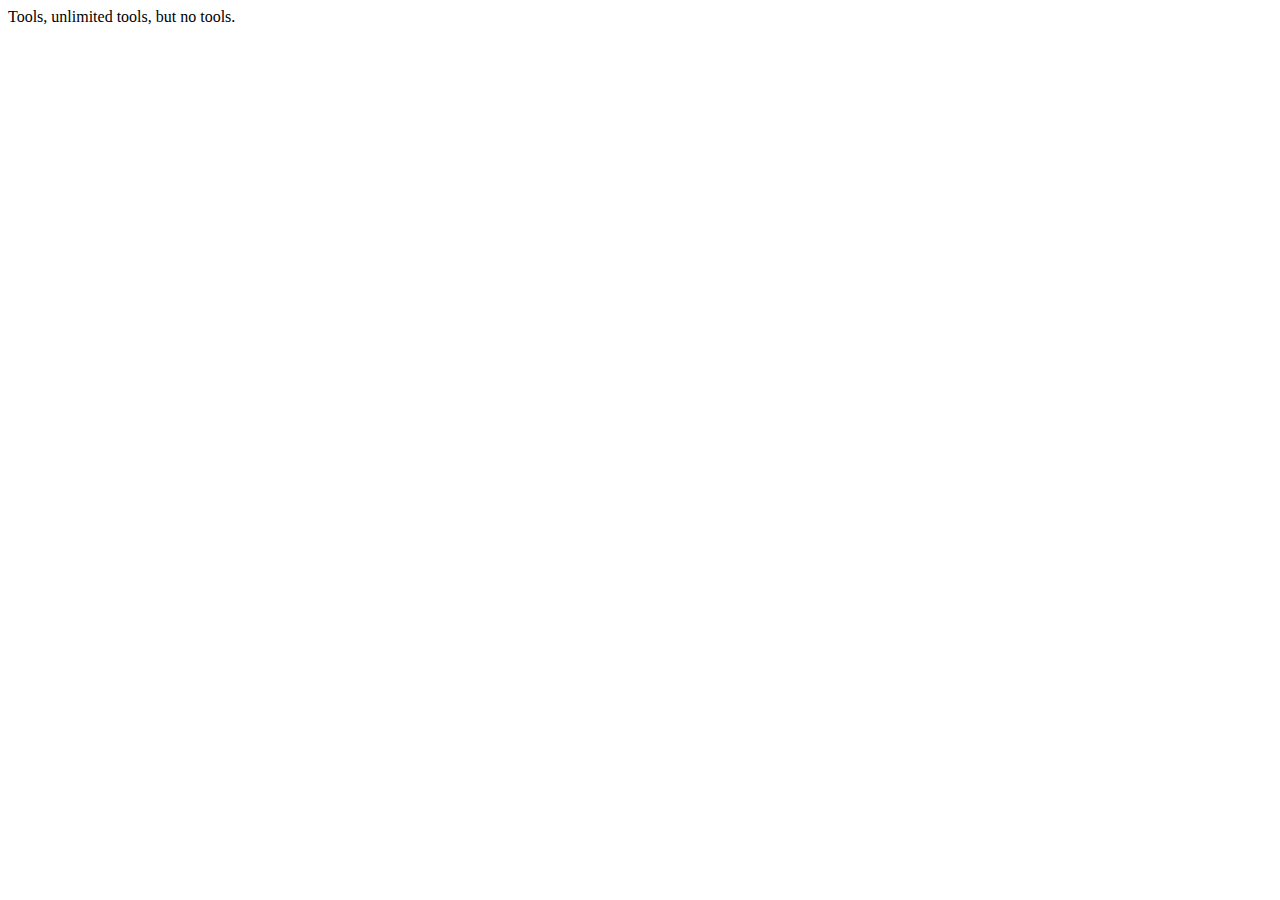
<file: index.html>
<!DOCTYPE html>
<html lang="en">
<head>
    <meta charset="UTF-8">
    <meta name="viewport" content="width=device-width, initial-scale=1.0">
    <title>Document</title>
</head>
<body>
    Tools, unlimited tools, but no tools.
</body>
</html>
</file>
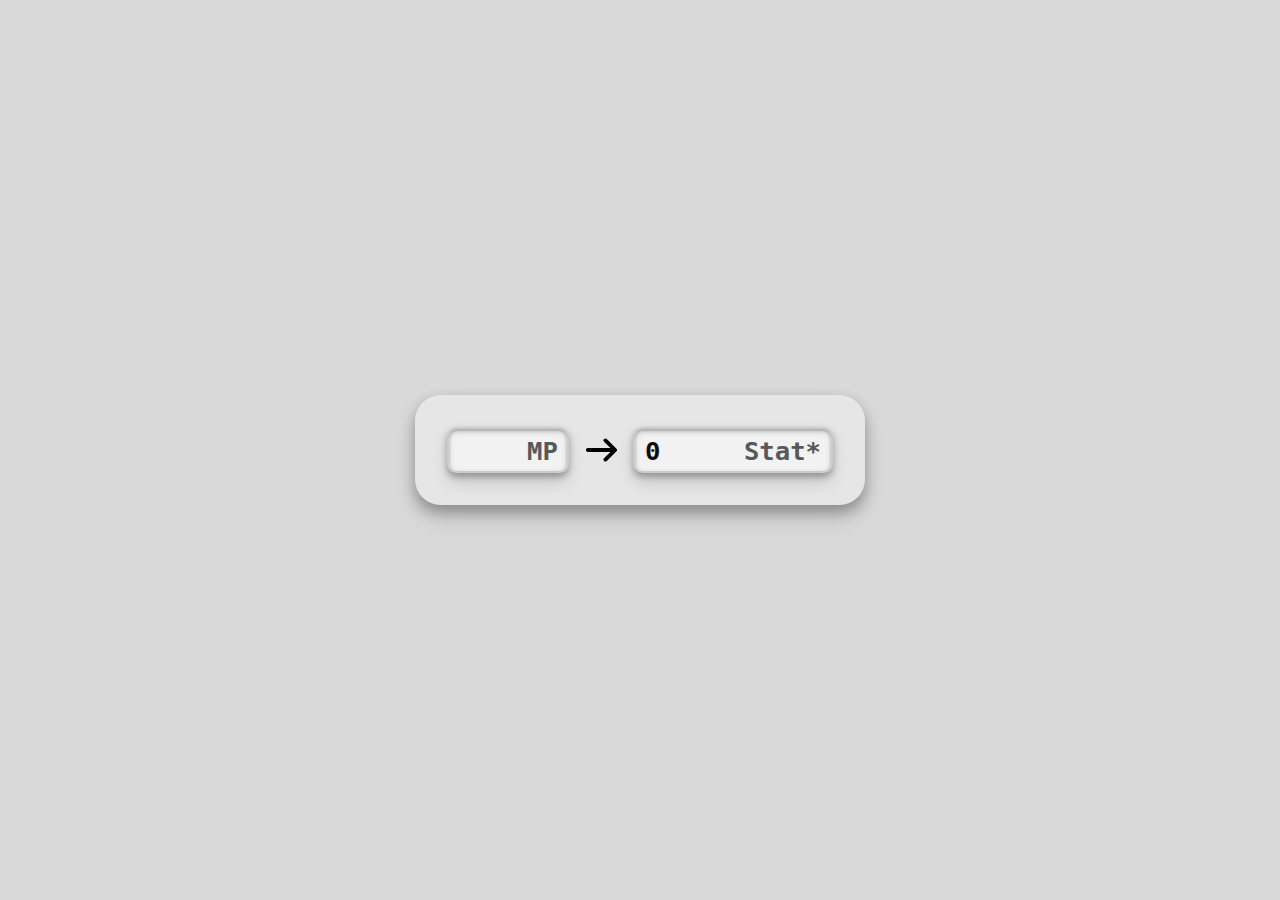
<file: mp-to-stats/index.html>
<!DOCTYPE html>
<html lang="en">
<head>
    <meta charset="UTF-8">
    <meta name="viewport" content="width=device-width, initial-scale=1.0">
    <script src="../mobile.js"></script>
    <script src="../theme.js"></script>
    <title>Document</title>
    <style>
        @font-face {
            font-family: Montserrat;
            src: url(../resources/Montserrat-VariableFont_wght.ttf) format("truetype-variations");
            font-style: normal;
            font-weight: 100 900;
        }
        @font-face {
            font-family: Montserrat;
            src: url(../resources/Montserrat-VariableFont_wght.ttf) format("truetype-variations");
            font-style: italic;
            font-weight: 100 900;
        }
        html {
            --bg-dark: hsl(0, 0%, 85%);
            --bg-mid: hsl(0, 0%, 90%);
            --bg-light: hsl(0, 0%, 95%);
            --txt: hsl(0, 0%, 5%);
            --txt-muted: hsl(0, 0%, 35%);
            --accent-h: 40;
            --accent: hsl(var(--accent-h), 100%, 50%);
            --border: hsl(0, 0%, 80%);
            --border-select: hsl(var(--accent-h), 100%, 50%);
            --cursor: hsl(0, 0%, 40%);
        }
        body {
            background-color: var(--bg-dark);
            color: var(--txt);
            margin: 0;
            overflow: hidden;
            font-family: Montserrat, Verdana, Geneva, Tahoma, sans-serif;
        }
        .container {
            display: flex;
            width: 100vw;
            height: 100vh;
            justify-content: center;
            align-items: center;
            transition: height 0.3s;
        }
        .keyboard .container {
            height: calc(100vh - 25rem);
        }
        .vertical {
            display: flex;
            flex-direction: column;
            background-color: var(--bg-mid);
            padding: 2rem;
            box-shadow: 0 0.8rem 1.4rem #0002, 0 0.4rem 0.8rem #0004;
            border-radius: 1.6rem;
        }
        .block {
            display: flex;
            gap: 0.8rem;
        }
        .mobile .block {
            flex-direction: column;
            align-items: center;
        }
        img {
            width: 2.4rem;
            cursor: pointer;
            user-select: none;
            -webkit-user-drag: none;
            -webkit-touch-callout: none;
            -webkit-user-select: none;
            -moz-user-select: none;
            -ms-user-select: none;
            transition: transform 0.3s;
        }
        .mobile #input-arrow {
            display: none;
        }
        html:not(.mobile) #input-arrow-mobile {
            display: none;
        }
        .input {
            position: relative;
            background-color: var(--bg-light);
            font-family: monospace;
            font-size: 1.6rem;
            height: 2.6rem;
            font-weight: 700;
            border-radius: 0.6rem;
            padding-inline: 0.6rem;
            border: 0.15rem var(--border) solid;
            box-shadow: 0 0.6rem 1rem #0002, 0 0.2rem 0.4rem #0004, inset 0 0.2rem 0.4rem #0002, inset 0 0.1rem 0.2rem #0004;
            transition: border 0.2s;
            width: calc((var(--char-amount) + var(--label-chars)) * 1ch + 0.4rem);
            transition: width 0.3s;
        }
        .mobile .input {
            width: calc(100vw - 6rem);
        }
        .input .text {
            padding-inline: 0.6rem;
            position: absolute;
            left: 0;
            top: 0.4rem;
            /* text-shadow: 0 0.2rem 0.4rem #0004, 0 0.04rem 0.16rem #0008; */
        }
        .input .type {
            padding-inline: 0.6rem;
            position: absolute;
            right: 0;
            top: 0.4rem;
            color: var(--txt-muted);
            user-select: none;
            -webkit-user-select: none;
            -moz-user-select: none;
            -ms-user-select: none;
        }
        .input .cursor {
            position: absolute;
            left: calc(0.52rem + (var(--cursor-position) * 1ch));
            border-radius: 1rem;
            top: 0.2rem;
            width: 0.16rem;
            height: 2.2rem;
            background-color: var(--cursor);
            color: var(--txt-muted);
            display: none;
            transition: left 0.08s;
        }
        .input.selected {
            border: 0.15rem var(--border-select) solid;
        }
        .input.selected .text {
            user-select: none;
            -webkit-user-select: none;
            -moz-user-select: none;
            -ms-user-select: none;
        }
        .input.selected .cursor {
            display: block;
        }
        .block[data-convert="mp"]>#field-mp:not(.selected) {
            cursor: pointer;
        }
        .block[data-convert="stats"]>#field-stats:not(.selected) {
            cursor: pointer;
        }
        .vertical>span {
            font-weight: 700;
            line-height: 0.8rem;
            font-size: 1rem;
            height: 0rem;
            width: 20rem;
            overflow: hidden;
            color: var(--txt-muted);
            transition: height 0.3s, margin-top 0.3s;
        }
        .mobile .vertical>span {
            width: calc(100vw - 6rem);
        }
        .vertical>span.enabled {
            height: 1.6rem;
            margin-top: 0.2rem;
        }
        #mobile-dialog {
            display: flex;
            flex-direction: row;
            justify-content: end;
        }
        html:not(.mobile) #mobile-dialog {
            display: none;
        }
        #mobile-dialog>div {
            background-color: var(--accent);
            color: hsl(var(--accent-h), 100%, 95%);
            font-weight: 700;
            padding-block: 0.6rem;
            padding-inline: 1rem;
            border-radius: 0.6rem;
            margin-top: 1rem;
            font-size: 1.2rem;
            box-shadow: 0 0.6rem 1rem #0002, 0 0.2rem 0.4rem #0004;
        }
        #keyboard {
            position: fixed;
            bottom: -25rem;
            height: 23rem;
            padding: 1rem;
            display: flex;
            flex-direction: row;
            justify-content: start;
            align-content: start;
            gap: 0.6rem;
            flex-wrap: wrap;
            background-color: var(--bg-mid);
            transition: bottom 0.3s;
        }
        .keyboard #keyboard {
            position: fixed;
            bottom: -2rem;
            height: 25rem;
            padding: 1rem;
            display: flex;
            flex-direction: row;
            justify-content: start;
            align-content: start;
            gap: 0.6rem;
            flex-wrap: wrap;
            background-color: var(--bg-mid);
        }
        #keyboard>div {
            width: calc((100vw - 3.2rem) / 3);
            height: 4rem;
            display: flex;
            justify-content: center;
            align-items: center;
            font-size: 2rem;
            font-weight: 700;
            background-color: var(--bg-light);
            border-radius: 0.4rem;
            box-shadow: 0 0.6rem 1rem #0002, 0 0.2rem 0.4rem #0004;
            transition: background-color 0.2s;
        }
        #keyboard>div.locked {
            background-color: var(--bg-dark);
        }
        #keyboard>.arrows {
            width: calc((100vw - 2.6rem) / 2);
            height: 3rem;
            display: flex;
            gap: 0.2rem;
            justify-content: space-evenly;
            padding-inline: 0.2rem;
            box-sizing: border-box;
        }
        #keyboard>#enter {
            background-color: var(--accent);
        }
    </style>
</head>
<body>
    <div class="container">
        <div class="vertical">
            <div class="block" data-convert="mp">
                <div class="input" id="field-mp" style="--cursor-position: 0; --char-amount: 4; --label-chars: 2;"><div class="text"></div><div class="type">MP</div><div class="cursor"></div></div>
                <img src="../resources/arrow-right-solid-full.svg" alt="" id="input-arrow">
                <img src="../resources/arrow-down-solid-full.svg" alt="" id="input-arrow-mobile">
                <div class="input" id="field-stats" style="--cursor-position: 0; --char-amount: 6; --label-chars: 5;"><div class="text">0</div><div class="type">Stat*</div><div class="cursor"></div></div>
            </div>
            <span>NOTE: As of June 2025 the max MP is 1859MP.</span>
            <div id="mobile-dialog">
                <div>Convert</div>
            </div>
        </div>
    </div>
    <div id="keyboard">
        <div class="arrows locked" id="left"><img src="../resources/arrow-left-solid-full.svg" alt="LEFT"></div>
        <div class="arrows locked" id="right"><img src="../resources/arrow-right-solid-full.svg" alt="RIGHT"></div>
        <div id="1">1</div>
        <div id="2">2</div>
        <div id="3">3</div>
        <div id="4">4</div>
        <div id="5">5</div>
        <div id="6">6</div>
        <div id="7">7</div>
        <div id="8">8</div>
        <div id="9">9</div>
        <div id="backspace" class="locked"><img src="../resources/delete.svg" alt="Backspace"></div>
        <div id="zero" class="locked">0</div>
        <div id="enter"><img src="../resources/corner-down-left.svg" alt="Enter"></div>
    </div>
    <script>
        Number.prototype.roundTo = function(decimals) {
            const factor = 10 ** decimals;
            return Math.round(this * factor) / factor;
        };

        function calculateStatsMultiplier(MP) {
            // <!-- 29.97(ln(0.0019x+1))^1.2 -->
            return ((Math.log((0.0019 * MP) + 1)) ** 1.2) * 29.97;
        }

        function calculateMP(Stats) {
            // <!-- (exp(1.2-root(Stats/29.97))-1)/0.0019 -->
            return (Math.exp((Stats/29.97) ** (1 / 1.2)) - 1) / 0.0019;
        }

        Array.from(document.querySelectorAll(".block>img")).forEach(image => {
            image.addEventListener("click", () => {
                if (document.querySelector(".block").dataset.convert == "mp") {
                    document.querySelector(".block").dataset.convert = "stats";
                    document.querySelector("#field-mp>.text").innerText = "0";
                    document.querySelector("#field-stats>.text").innerText = "";
                    document.getElementById("field-stats").style.setProperty("--cursor-position", 0);
                    image.style.transform = "rotate(-180deg)";
                    document.getElementById("field-stats").style.setProperty("--char-amount", 2);
                } else if (document.querySelector(".block").dataset.convert == "stats") {
                    document.querySelector(".block").dataset.convert = "mp";
                    document.querySelector("#field-stats>.text").innerText = "0";
                    document.querySelector("#field-mp>.text").innerText = "";
                    document.getElementById("field-mp").style.setProperty("--cursor-position", 0);
                    image.style.transform = "rotate(0deg)";
                    document.getElementById("field-stats").style.setProperty("--char-amount", 6);
                    document.querySelector(".vertical>span").classList.remove("enabled");
                }
                document.getElementById("field-mp").classList.remove("selected");
                document.getElementById("field-stats").classList.remove("selected");
                Array.from(document.querySelectorAll("#keyboard>div:not(#left, #right, #backspace, #zero)")).forEach((key) => {key.classList.remove("locked")});
                Array.from(document.querySelectorAll("#keyboard>div:is(#left, #right, #backspace, #zero)")).forEach((key) => {key.classList.add("locked")});
            });
        });

        Array.from(document.querySelectorAll("#keyboard>div:not(#arrows)")).forEach((button) => {
            button.addEventListener("click", () => {
                let inputElement;
                let input;
                let output
                if (document.querySelector(".block").dataset.convert == "mp") {
                    inputElement = document.getElementById("field-mp");
                    input = document.querySelector("#field-mp>.text");
                    output = document.querySelector("#field-stats>.text");
                }
                if (document.querySelector(".block").dataset.convert == "stats") {
                    inputElement = document.getElementById("field-stats");
                    input = document.querySelector("#field-stats>.text");
                    output = document.querySelector("#field-mp>.text");
                }
                let inputMaxChars = parseInt(inputElement.style.getPropertyValue("--char-amount"));
                let cursorPosition = parseInt(inputElement.style.getPropertyValue("--cursor-position"));
                if (button.id == "zero") {
                    if (input.innerText != "" && input.innerText.length < inputMaxChars) {
                        input.innerText = input.innerText.slice(0, cursorPosition) + "0" + input.innerText.slice(cursorPosition);
                        inputElement.style.setProperty("--cursor-position", cursorPosition+1);
                    }
                } else if (button.id == "enter") {
                    if (document.querySelector(".block").dataset.convert == "mp") {
                        let statMult = calculateStatsMultiplier(parseInt(input.innerText.length != 0 ? input.innerText : 0));
                        console.log(`${parseInt(input.innerText.length != 0 ? input.innerText : 0)} Magical Power -> ${statMult}x Stats Multiplier`);
                        output.innerText = statMult.roundTo(2);
                    }
                    if (document.querySelector(".block").dataset.convert == "stats") {
                        let MP = calculateMP(parseInt(input.innerText.length != 0 ? input.innerText : 0));
                        console.log(`${parseInt(input.innerText.length != 0 ? input.innerText : 0)}x Stats Multiplier -> ${MP} Magical Power`);
                        output.innerText = Math.ceil(MP);
                        if (Math.ceil(MP) > 1859) {
                            document.querySelector(".vertical>span").classList.add("enabled");
                        } else {
                            document.querySelector(".vertical>span").classList.remove("enabled");
                        }
                    }
                } else if (button.id == "backspace") {
                    if (cursorPosition != 0) {
                        input.innerText = input.innerText.slice(0, cursorPosition - 1) + input.innerText.slice(cursorPosition, input.innerText.length);
                        inputElement.style.setProperty("--cursor-position", cursorPosition-1);
                    }
                } else if (button.id == "left") {
                    if (cursorPosition > 0) {
                        inputElement.style.setProperty("--cursor-position", cursorPosition-1);
                    }
                } else if (button.id == "right") {
                    if (cursorPosition < inputMaxChars && cursorPosition < input.innerText.length) {
                        inputElement.style.setProperty("--cursor-position", cursorPosition+1);
                    }
                } else {
                    if (input.innerText.length < inputMaxChars) {
                        input.innerText = input.innerText.slice(0, cursorPosition) + button.id + input.innerText.slice(cursorPosition);
                        inputElement.style.setProperty("--cursor-position", cursorPosition+1);
                    }
                }
                cursorPosition = parseInt(inputElement.style.getPropertyValue("--cursor-position"));
                if (cursorPosition == 0) {
                    document.querySelector("#keyboard>#backspace").classList.add("locked");
                    document.querySelector("#keyboard>#zero").classList.add("locked");
                    document.querySelector("#keyboard>#left").classList.add("locked");
                } else {
                    document.querySelector("#keyboard>#backspace").classList.remove("locked");
                    document.querySelector("#keyboard>#zero").classList.remove("locked");
                    document.querySelector("#keyboard>#left").classList.remove("locked");
                }
                if (input.innerText.length >= inputMaxChars) {
                    Array.from(document.querySelectorAll("#keyboard>div:not(#left, #right, #backspace, #enter)")).forEach((key) => {key.classList.add("locked")});
                } else {
                    Array.from(document.querySelectorAll("#keyboard>div:not(#left, #right, #backspace, #enter, #zero)")).forEach((key) => {key.classList.remove("locked")});
                }
                if (cursorPosition == input.innerText.length) {
                    console.log(cursorPosition)
                    console.log(input.innerText.length)
                    document.querySelector("#keyboard>#right").classList.add("locked");
                } else {
                    console.log(cursorPosition)
                    console.log(input.innerText.length)
                    document.querySelector("#keyboard>#right").classList.remove("locked");
                }
            });
        });

        document.querySelector(".container").addEventListener("click", () => {
            document.getElementById("field-mp").classList.remove("selected");
            document.getElementById("field-stats").classList.remove("selected");
            document.body.classList.remove("keyboard");
        });

        document.getElementById("field-mp").addEventListener("click", (event) => {
            event.stopPropagation();
            event.stopImmediatePropagation();
            if (!document.getElementById("field-mp").classList.contains("selected") && document.querySelector(".block").dataset.convert == "mp") {
                document.getElementById("field-mp").style.setProperty("--cursor-position", document.querySelector("#field-mp>.text").innerText.length);
                document.getElementById("field-mp").classList.add("selected");
                if (document.documentElement.classList.contains("mobile")) {
                    document.body.classList.add("keyboard");
                }
            }
        });

        document.getElementById("field-stats").addEventListener("click", (event) => {
            event.stopPropagation();
            event.stopImmediatePropagation();
            if (!document.getElementById("field-stats").classList.contains("selected") && document.querySelector(".block").dataset.convert == "stats") {
                document.getElementById("field-stats").style.setProperty("--cursor-position", document.querySelector("#field-stats>.text").innerText.length);
                document.getElementById("field-stats").classList.add("selected");
                if (document.documentElement.classList.contains("mobile")) {
                    document.body.classList.add("keyboard");
                }
            }
        });

        document.addEventListener("keydown", (event) => {
            let inputElement;
            let input;
            let output
            if (document.querySelector(".block").dataset.convert == "mp") {
                inputElement = document.getElementById("field-mp");
                input = document.querySelector("#field-mp>.text");
                output = document.querySelector("#field-stats>.text");
            }
            if (document.querySelector(".block").dataset.convert == "stats") {
                inputElement = document.getElementById("field-stats");
                input = document.querySelector("#field-stats>.text");
                output = document.querySelector("#field-mp>.text");
            }
            let inputMaxChars = parseInt(inputElement.style.getPropertyValue("--char-amount"));
            if (inputElement.classList.contains("selected")) {
                let cursorPosition = parseInt(inputElement.style.getPropertyValue("--cursor-position"));
                if (event.key == "Backspace") {
                    event.preventDefault();
                    if (cursorPosition != 0) {
                        input.innerText = input.innerText.slice(0, cursorPosition - 1) + input.innerText.slice(cursorPosition, input.innerText.length);
                        inputElement.style.setProperty("--cursor-position", cursorPosition-1);
                    }
                }
                if (event.key == "0") {
                    event.preventDefault();
                    if (input.innerText != "" && input.innerText.length < inputMaxChars) {
                        input.innerText = input.innerText.slice(0, cursorPosition) + "0" + input.innerText.slice(cursorPosition);
                        inputElement.style.setProperty("--cursor-position", cursorPosition+1);
                    }
                } else if (event.key.match(/\d/)) {
                    event.preventDefault();
                    if (input.innerText.length < inputMaxChars) {
                        input.innerText = input.innerText.slice(0, cursorPosition) + event.key + input.innerText.slice(cursorPosition);
                        inputElement.style.setProperty("--cursor-position", cursorPosition+1);
                    }
                }
                if (event.key == "ArrowLeft") {
                    event.preventDefault();
                    if (cursorPosition > 0) {
                        inputElement.style.setProperty("--cursor-position", cursorPosition-1);
                    }
                }
                if (event.key == "ArrowRight") {
                    event.preventDefault();
                    if (cursorPosition < inputMaxChars && cursorPosition < input.innerText.length) {
                        inputElement.style.setProperty("--cursor-position", cursorPosition+1);
                    }
                }
                if (event.key == "Enter") {
                    event.preventDefault();
                    if (document.querySelector(".block").dataset.convert == "mp") {
                        let statMult = calculateStatsMultiplier(parseInt(input.innerText.length != 0 ? input.innerText : 0));
                        console.log(`${parseInt(input.innerText.length != 0 ? input.innerText : 0)} Magical Power -> ${statMult}x Stats Multiplier`);
                        output.innerText = statMult.roundTo(2);
                    }
                    if (document.querySelector(".block").dataset.convert == "stats") {
                        let MP = calculateMP(parseInt(input.innerText.length != 0 ? input.innerText : 0));
                        console.log(`${parseInt(input.innerText.length != 0 ? input.innerText : 0)}x Stats Multiplier -> ${MP} Magical Power`);
                        output.innerText = Math.ceil(MP);
                        if (Math.ceil(MP) > 1859) {
                            document.querySelector(".vertical>span").classList.add("enabled");
                        } else {
                            document.querySelector(".vertical>span").classList.remove("enabled");
                        }
                    }
                }
            }
        });
        
        document.querySelector("#mobile-dialog>div").addEventListener("click", () => {
            if (document.querySelector(".block").dataset.convert == "mp") {
                input = document.querySelector("#field-mp>.text");
                output = document.querySelector("#field-stats>.text");
                let statMult = calculateStatsMultiplier(parseInt(input.innerText.length != 0 ? input.innerText : 0));
                console.log(`${parseInt(input.innerText.length != 0 ? input.innerText : 0)} Magical Power -> ${statMult}x Stats Multiplier`);
                output.innerText = statMult.roundTo(2);
            }
            if (document.querySelector(".block").dataset.convert == "stats") {
                input = document.querySelector("#field-stats>.text");
                output = document.querySelector("#field-mp>.text");
                let MP = calculateMP(parseInt(input.innerText.length != 0 ? input.innerText : 0));
                console.log(`${parseInt(input.innerText.length != 0 ? input.innerText : 0)}x Stats Multiplier -> ${MP} Magical Power`);
                output.innerText = Math.ceil(MP);
                if (Math.ceil(MP) > 1859) {
                    document.querySelector(".vertical>span").classList.add("enabled");
                } else {
                    document.querySelector(".vertical>span").classList.remove("enabled");
                }
            }
        });
    </script>
</body>
</html>
</file>
